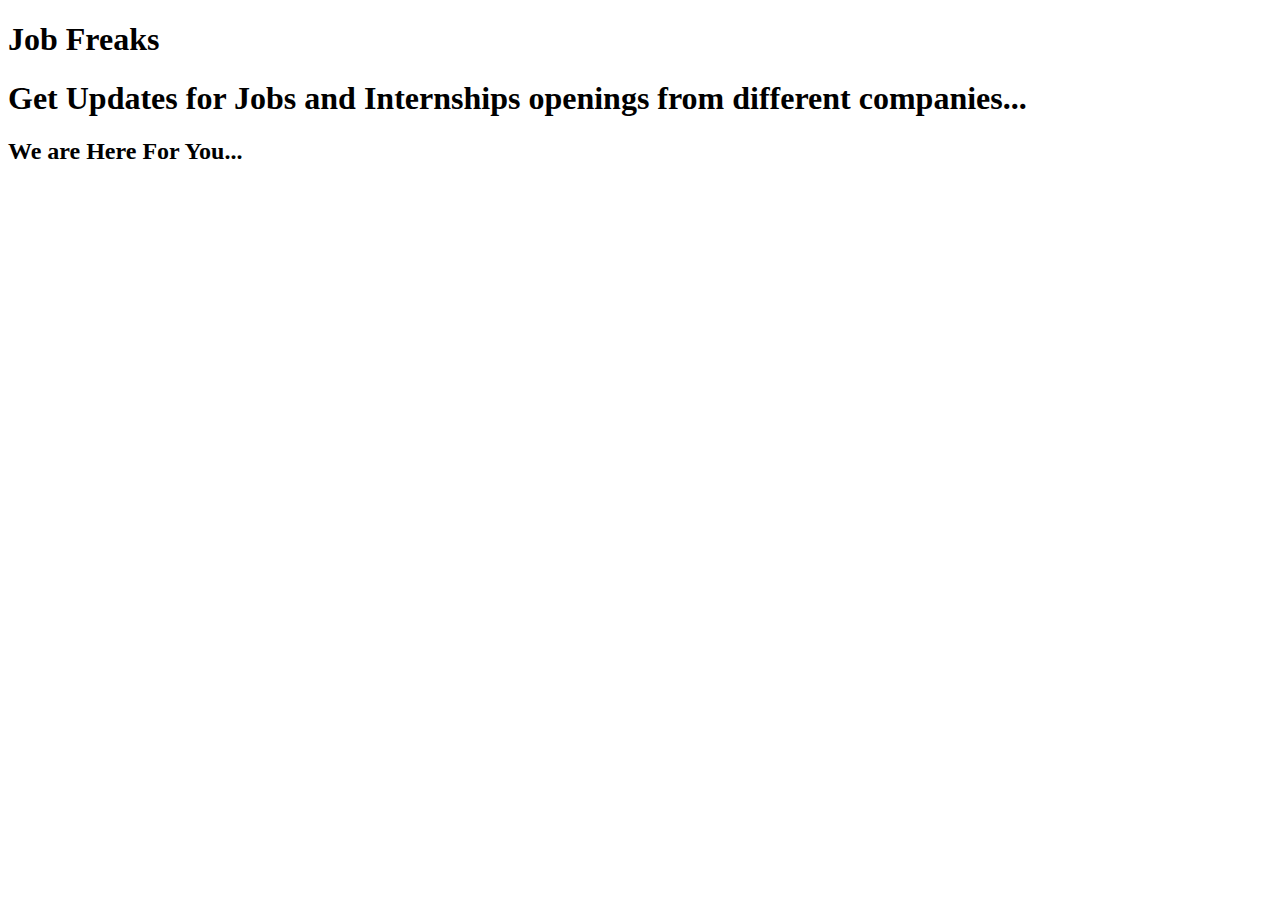
<file: pages/index.html>
<!DOCTYPE html>
<html lang="en">
<head>
    <meta charset="UTF-8">
    <meta name="viewport" content="width=device-width, initial-scale=1.0">
    <title>Document</title>
</head>
<body>
    <div class="sidehome">
        <div class="heading">
            <h1>Job Freaks</h1>
        </div>
        <div class="inner">
            <div class="text">
                <h1>
                    Get Updates for Jobs and Internships openings from different companies...
                </h1>
                <h2>
                    We are Here For You...
                </h2>
            </div>
        </div>
    </div>
    
</body>
</html>
</file>
